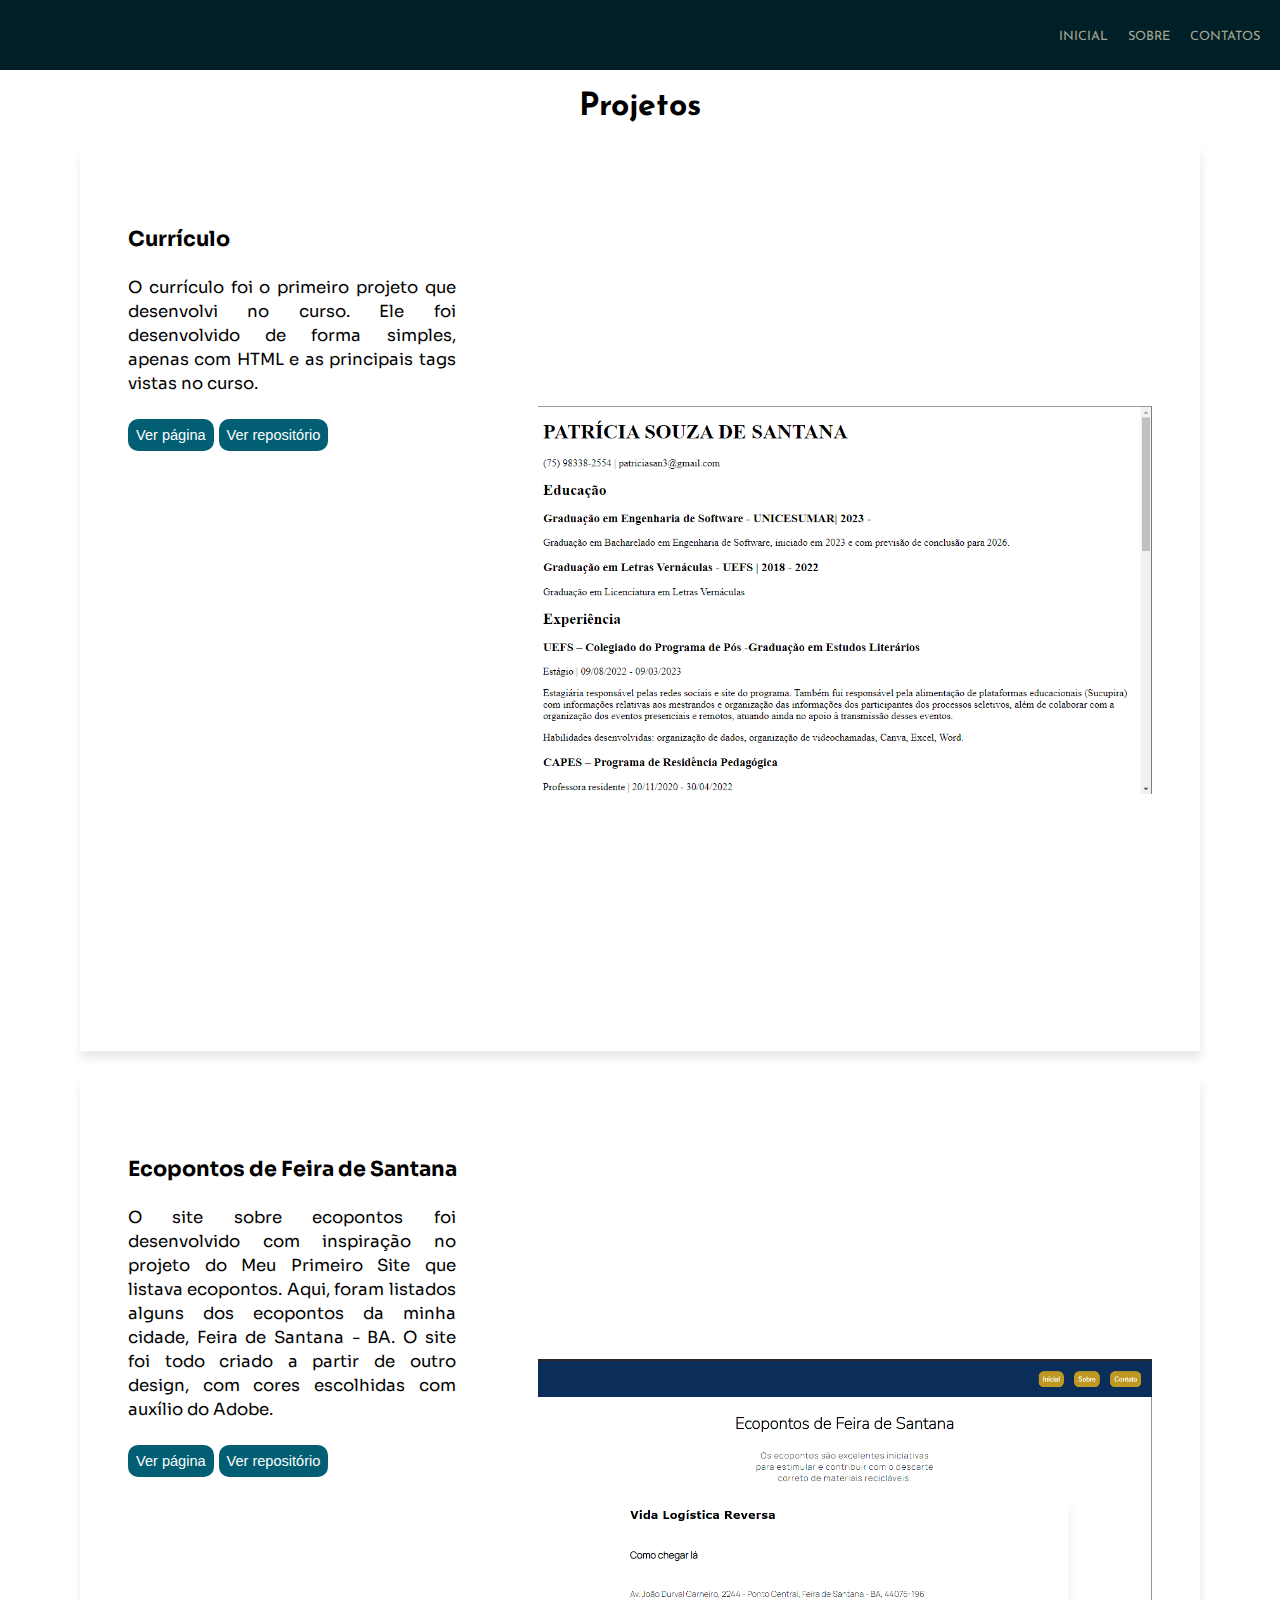
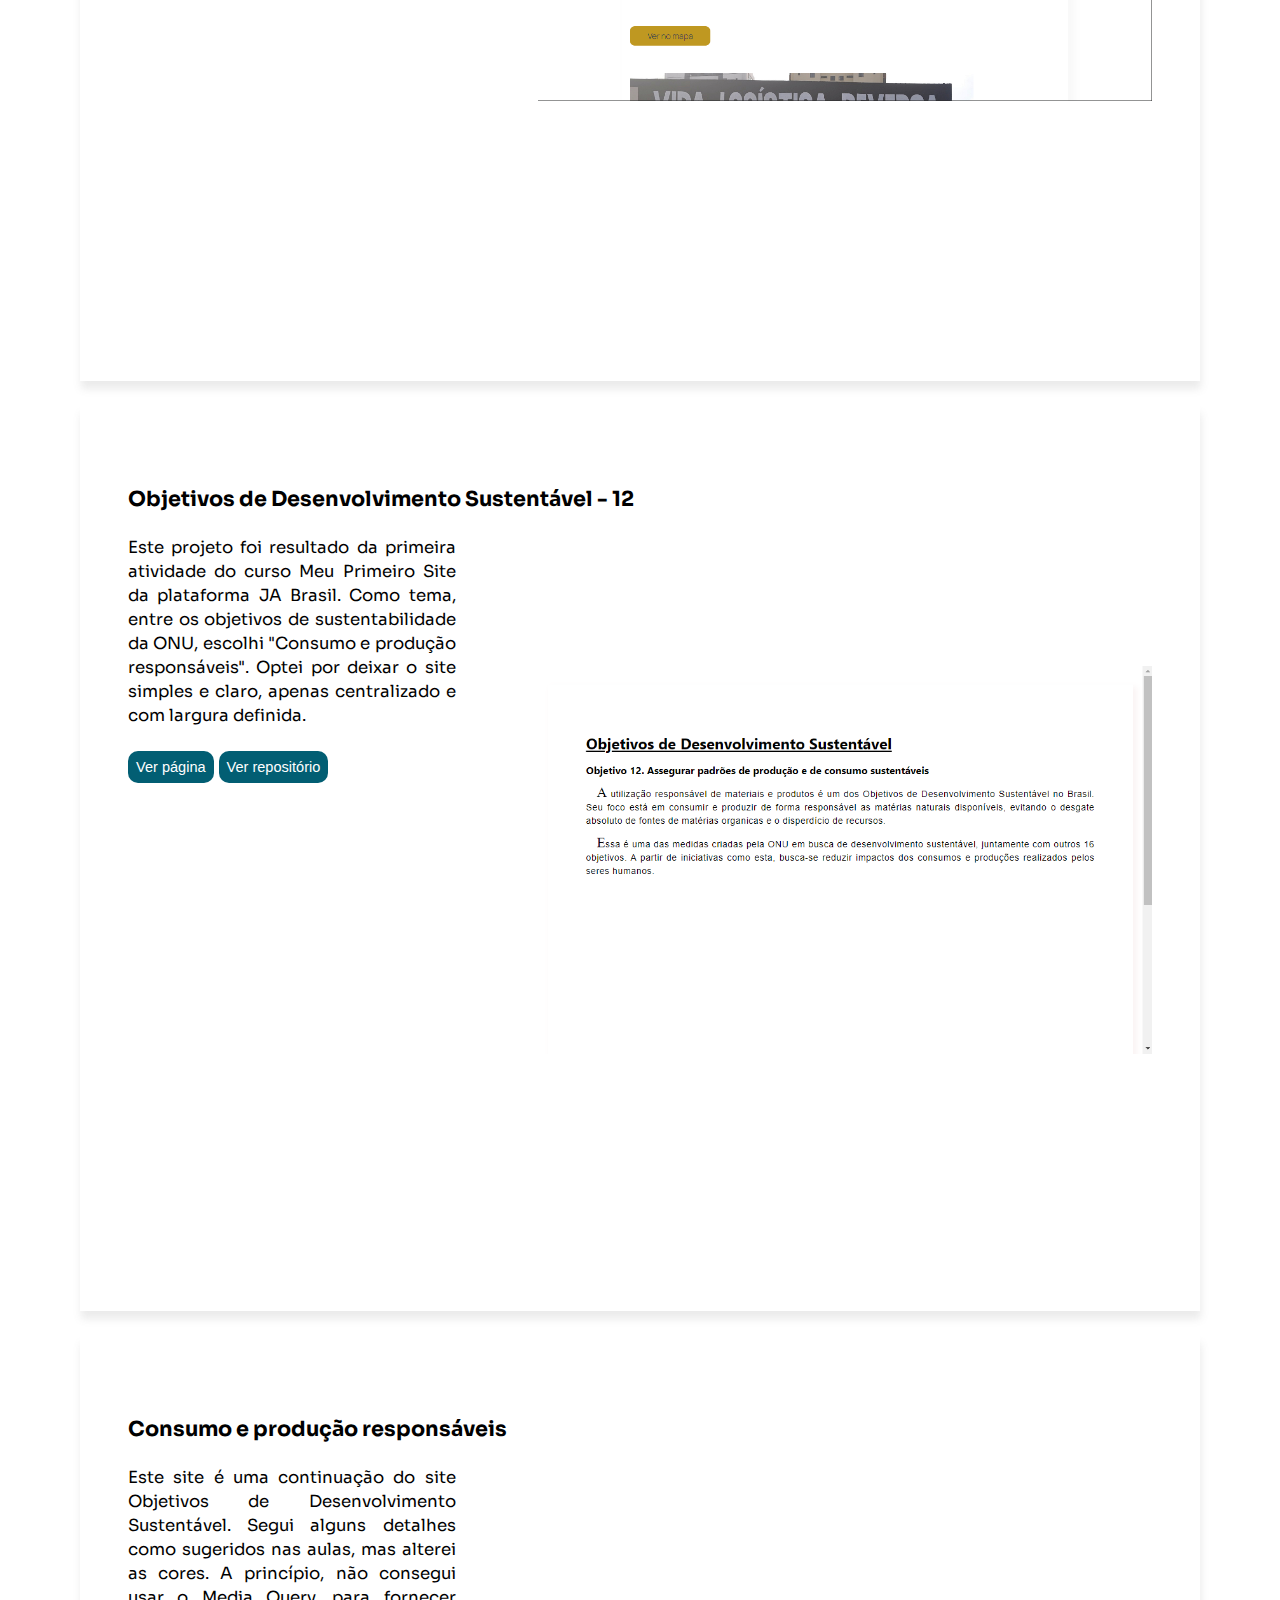
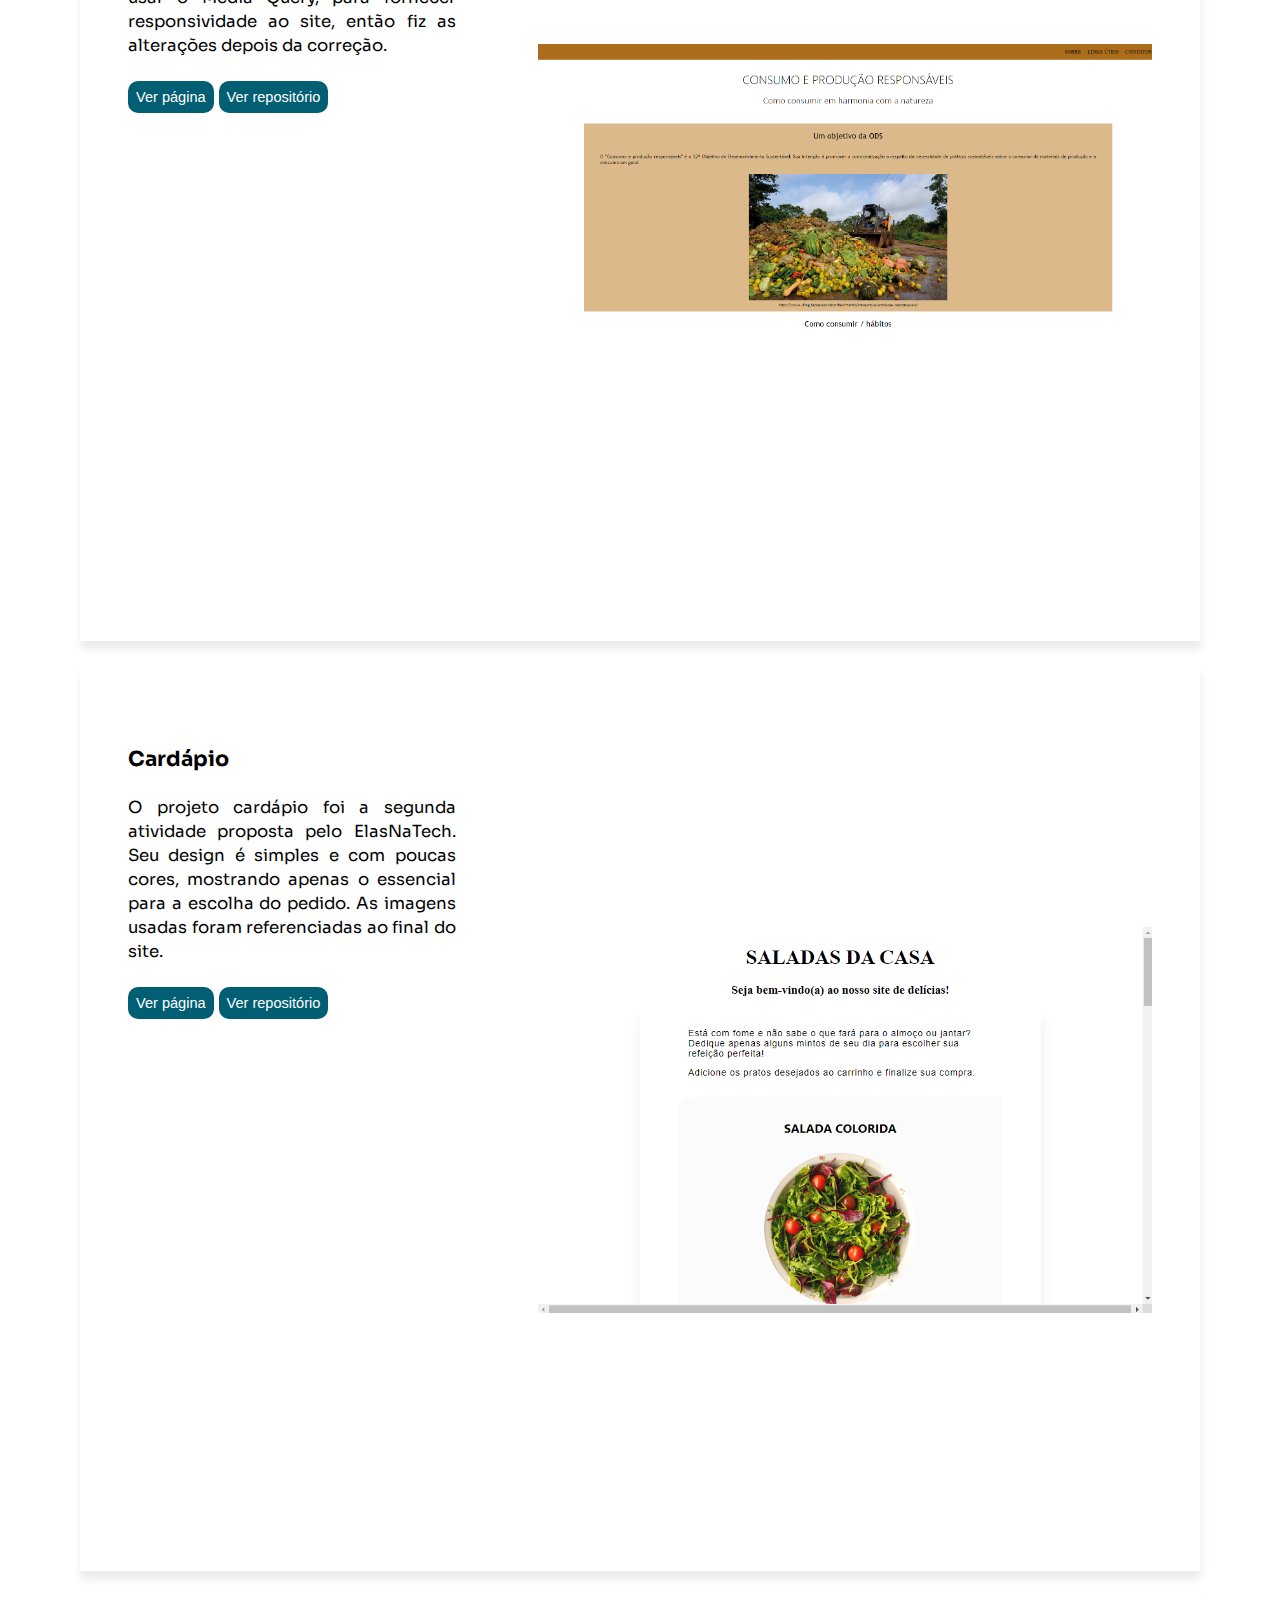
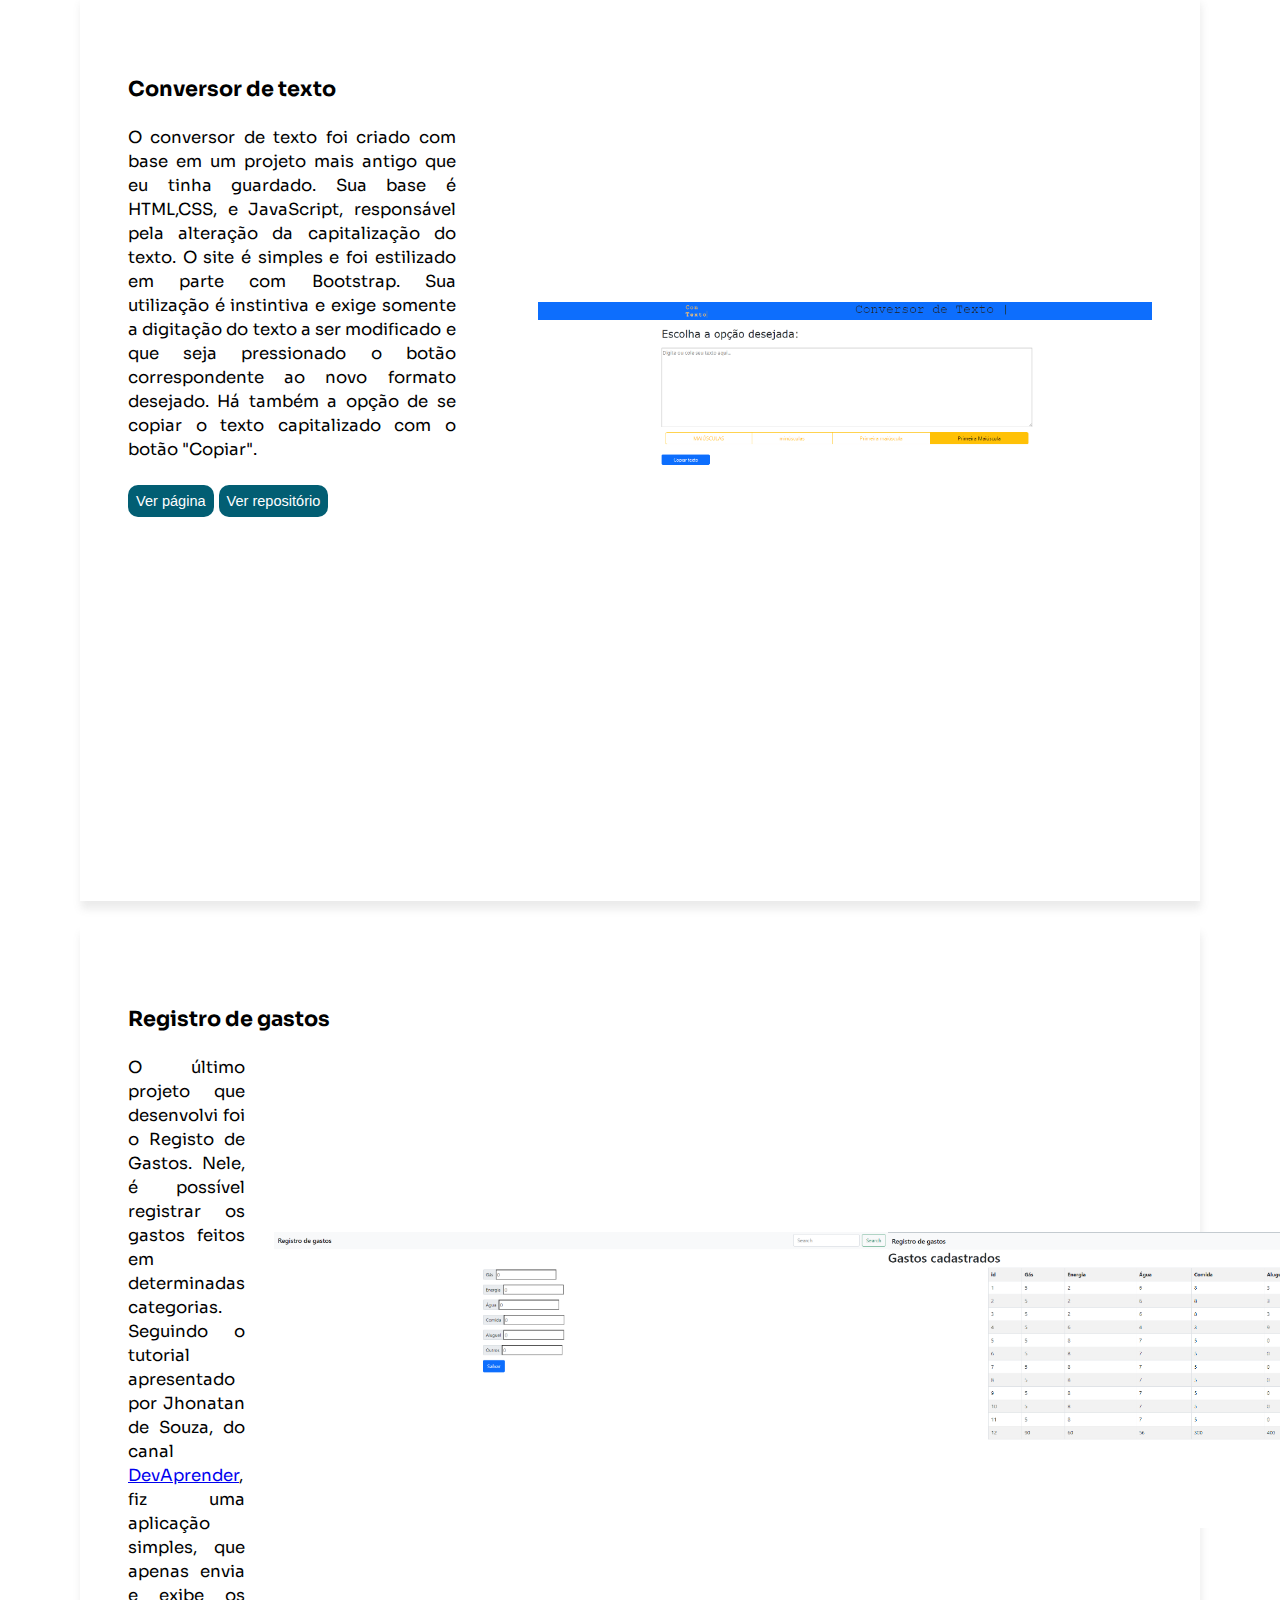
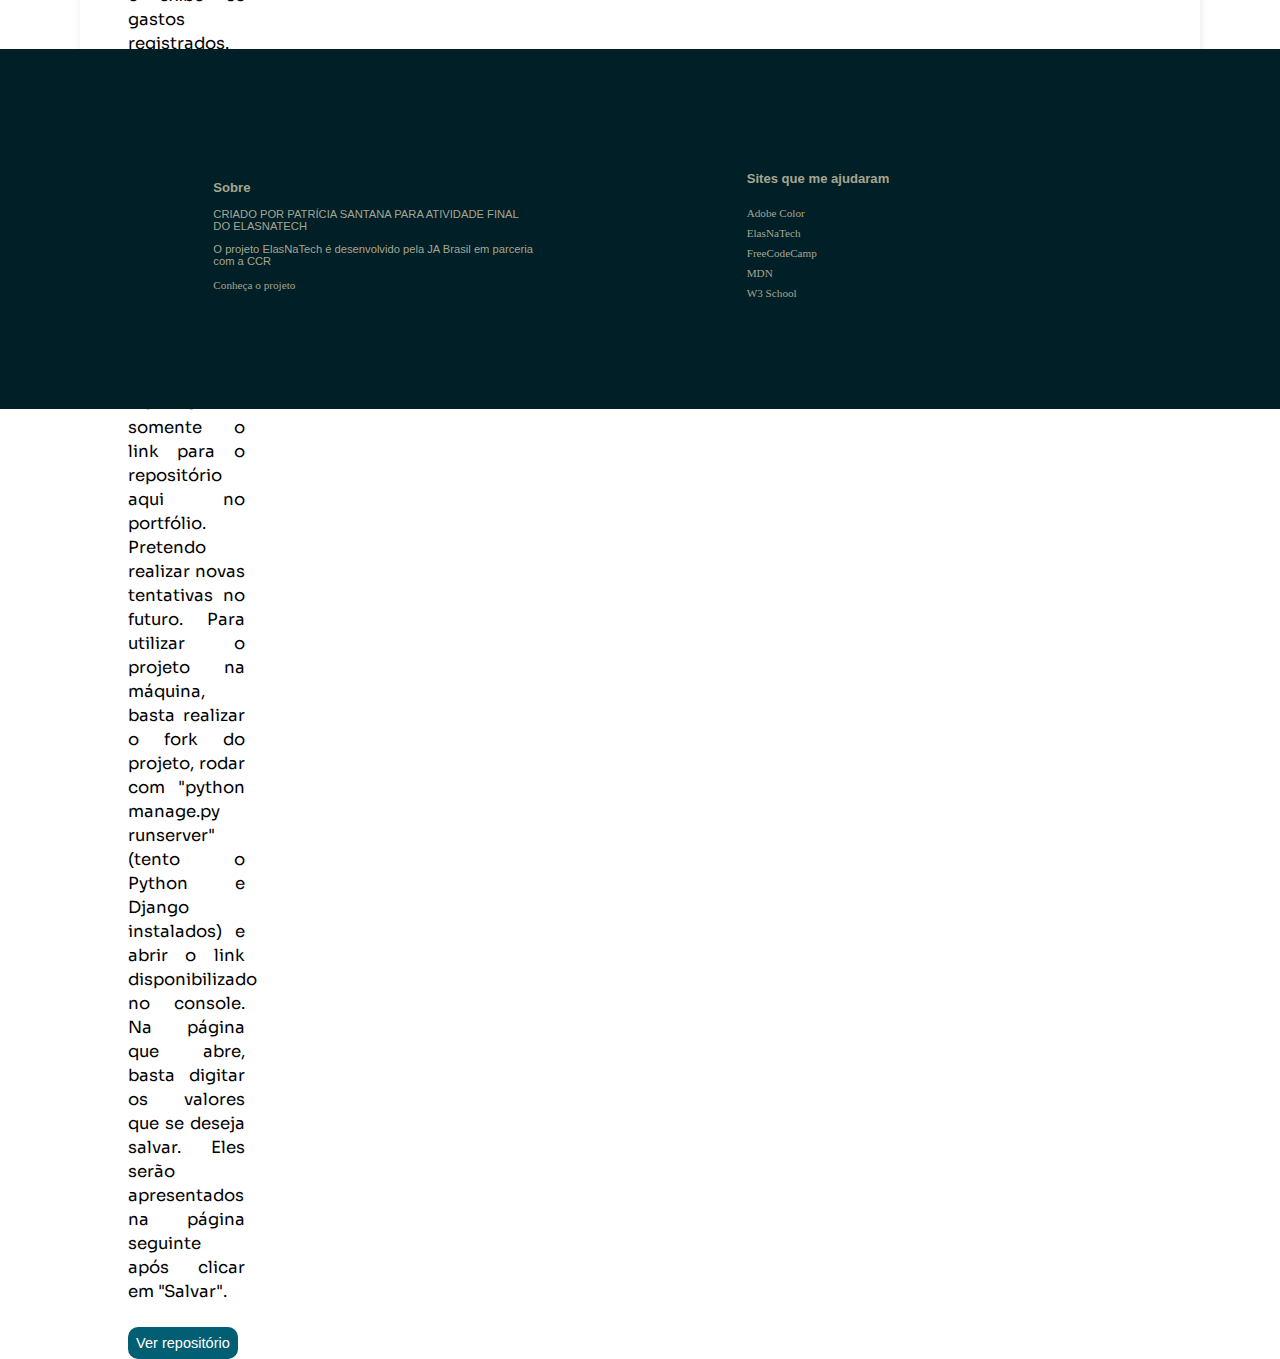
<file: projetos.html>
<!DOCTYPE html>
<html lang="pt-br">
<head>
   <meta charset="UTF-8">
   <meta name="viewport" content="width=device-width, initial-scale=1.0">
   <title>Projetos</title>
   <link rel="stylesheet" href="/style/style_projetos.css" media="all">
   <link rel="apple-touch-icon" sizes="180x180" href="img/favicon_io/apple-touch-icon.png">
   <link rel="icon" type="image/png" sizes="32x32" href="img/favicon_io/favicon-32x32.png">
   <link rel="icon" type="image/png" sizes="16x16" href="img/favicon_io/favicon-16x16.png">
   <link rel="manifest" href="/site.webmanifest">
</head>
<body>
   <nav>
      <ul id="ul_nav">
         <li><a href="index.html">INICIAL</a></li>
         <li><a href="#nome">SOBRE</a></li>
         <li><a href="#links_cont">CONTATOS</a></li>
      </ul>
   </nav>

   <main class="main_projetos">
      <h1 id="h1_projetos">Projetos</h1>

      <article class="article_projeto">
         <h2>Currículo</h2>
         <section class="projeto">
            <section class="sobre_projeto">
               <p>O currículo foi o primeiro projeto que desenvolvi no curso. Ele foi desenvolvido de forma simples, apenas com HTML e as principais tags vistas no curso.</p> 
               
               <a href="https://patriciasantana9.github.io/ja_curriculo/" class="fundo_azul">Ver página</a>

               <a href="https://github.com/patriciasantana9/ja_curriculo" class="fundo_azul">Ver repositório</a>
            </section>

           <img src="img/print_curriculo.png" alt="Imagem da página currículo desenvolvida no curso" class="img_projeto">
         </section>
      </article>

      <article class="article_projeto">
         <h2>Ecopontos de Feira de Santana</h2>
         <section class="projeto">
           <section class="sobre_projeto">
              <p>O site sobre ecopontos foi desenvolvido com inspiração no projeto do Meu Primeiro Site que listava ecopontos. Aqui, foram listados alguns dos ecopontos da minha cidade, Feira de Santana - BA. O site foi todo criado a partir de outro design, com cores escolhidas com auxílio do <a hfer="">Adobe</a>.</p>

              <a href="https://patriciasantana9.github.io/ja_ecopontos_feira/" class="fundo_azul">Ver página</a>
   
              <a href="https://github.com/patriciasantana9/ja_ecopontos_feira" class="fundo_azul">Ver repositório</a>
           </section>

           <img src="/img/print_ecopontos_feira.png" alt="Imagem da página com os ecopontos de Feira de Santana." class="img_projeto">
         </section>
      </article>

      <article class="article_projeto">
         <h2>Objetivos de Desenvolvimento Sustentável - 12</h2>
         <section class="projeto">
           <section class="sobre_projeto">
              <p>Este projeto foi resultado da primeira atividade do curso Meu Primeiro Site da plataforma JA Brasil. Como tema, entre os objetivos de sustentabilidade da ONU, escolhi "Consumo e produção responsáveis". Optei por deixar o site simples e claro, apenas centralizado e com largura definida.</p>

              <a href="https://patriciasantana9.github.io/inspiraJA-desafio1/" class="fundo_azul">Ver página</a>
   
              <a href="https://github.com/patriciasantana9/inspiraJA-desafio1" class="fundo_azul">Ver repositório</a>
           </section>

           <img src="img/print_ods.png" alt="Imagem da página sobre o objetivo 12 da ODS." class="img_projeto">
         </section>
      </article>

      <article class="article_projeto">
         <h2>Consumo e produção responsáveis</h2>
         <section class="projeto">

           <section class="sobre_projeto">
               <p>Este site é uma continuação do site Objetivos de Desenvolvimento Sustentável. Segui alguns detalhes como sugeridos nas aulas, mas alterei as cores. A princípio, não consegui usar o Media Query, para fornecer responsividade ao site, então fiz as alterações depois da correção.</p> 

               <a href="https://patriciasantana9.github.io/inspiraJA-desafio2/" class="fundo_azul">Ver página</a>

               <a href="https://github.com/patriciasantana9/inspiraJA-desafio2" class="fundo_azul">Ver repositório</a>
           </section>

           <img src="img/print_consumo.png" alt="Imagem da página sobre consumo consciente." class="img_projeto">
         </section>
      </article>

      <article class="article_projeto">
         <h2>Cardápio</h2>
         <section class="projeto">

           <section class="sobre_projeto">
               <p>O projeto cardápio foi a segunda atividade proposta pelo ElasNaTech. Seu design é simples e com poucas cores, mostrando apenas o essencial para a escolha do pedido. As imagens usadas foram referenciadas ao final do site.</p> 

               <a href="https://patriciasantana9.github.io/ja_atividade-cardapio/" class="fundo_azul">Ver página</a>

               <a href="https://github.com/patriciasantana9/ja_atividade-cardapio" class="fundo_azul">Ver repositório</a>
           </section>

           <img src="img/print_cardapio.png" alt="Imagem da página cardápio." class="img_projeto">
         </section>
      </article>

      <article class="article_projeto">
         <h2>Conversor de texto</h2>
         <section class="projeto">

           <section class="sobre_projeto">
               <p>O conversor de texto foi criado com base em um projeto mais antigo que eu tinha guardado. Sua base é HTML,CSS, e JavaScript, responsável pela alteração da capitalização do texto. O site é simples e foi estilizado em parte com Bootstrap. Sua utilização é instintiva e exige somente a digitação do texto a ser modificado e que seja pressionado o botão correspondente ao novo formato desejado. Há também a opção de se copiar o texto capitalizado com o botão "Copiar".</p> 

               <a href="https://patriciasantana9.github.io/ja_conversor_texto/" class="fundo_azul">Ver página</a>

               <a href="https://github.com/patriciasantana9/ja_conversor_texto" class="fundo_azul">Ver repositório</a>
           </section>

           <img src="img/print_conversor.png" alt="Imagem da página de conversor de texto." class="img_projeto">
         </section>
      </article>

            <article class="article_projeto ultimo"> 
          <h2>Registro de gastos</h2> 
          <section class="projeto"> 
  
            <section class="sobre_projeto"> 
                <p>O último projeto que desenvolvi foi o Registo de Gastos. Nele, é possível registrar os gastos feitos em determinadas categorias. Seguindo o tutorial apresentado por Jhonatan de Souza, do canal <a href="https://www.youtube.com/@DevAprender">DevAprender</a>, fiz uma aplicação simples, que apenas envia e exibe os gastos registrados. Sua estrutura é feita em HTML, CSS, Boostrap e Python, com o framework Django. Após várias tentativas no Pythonanywhere, não consegui realizar sua hospedagem, então mantive somente o link para o repositório aqui no portfólio. Pretendo realizar novas tentativas no futuro. Para utilizar o projeto na máquina, basta realizar o fork do projeto, rodar com "python manage.py runserver" (tento o Python e Django instalados) e abrir o link disponibilizado no console. Na página que abre, basta digitar os valores que se deseja salvar. Eles serão apresentados na página seguinte após clicar em "Salvar".</p>  
    
                <a href="https://github.com/patriciasantana9/proj_ja_cadastro" class="fundo_azul">Ver repositório</a> 
            </section> 
  
            <img src="img/print_registro.png" alt="Imagem da página de registro de gastos." class="img_projeto"> 
            <img src="img/print_registro2.png" alt="Imagem da segunda parte da página de registro de gastos." class="img_projeto"> 
          </section> 
       </article>
      
   </main>

   <footer>
      
      <section class=" do_footer">

         <h3>Sobre</h3>
      
         <p>CRIADO POR PATRÍCIA SANTANA PARA ATIVIDADE FINAL DO ELASNATECH</p> 
         <p>O projeto ElasNaTech é desenvolvido pela JA Brasil em parceria com a CCR</p> 
         <a href="https://jabrasil.org.br/">Conheça o projeto</a>
      
      </section>
      
      <section class="referencias do_footer">

         <h3>Sites que me ajudaram</h3>
   
         <a href="https://color.adobe.com/pt/explore">Adobe Color</a>
         <a href="https://jabrasil.org.br/elasnatech23/">ElasNaTech</a>
         <a href="https://www.freecodecamp.org/">FreeCodeCamp</a>
         <a href="https://developer.mozilla.org/pt-BR/">MDN</a>
         <a href="https://www.w3schools.com/">W3 School</a>
   
      </section>
   
   </footer>
</body>
</html>
</file>
<file: style/style_projetos.css>
@import url('https://fonts.googleapis.com/css2?family=Josefin+Sans:wght@200;300&display=swap');

@import url('https://fonts.googleapis.com/css2?family=Sora:wght@300&display=swap');

body {
   margin: 0;
   padding: 0;
   min-height: 100vh;
   display: flex;
   flex-direction: column;
   position: relative;
}

nav {
   background-color: #011F26;
   width: 100%;
   display: flex;
   justify-content: flex-end;
   align-items: center;
}

#ul_nav {
   height: 70px;
   margin-top: 0px;
   margin-bottom: 0px;
   margin-right: 20px;
   display: flex;
   flex-direction: row;
   gap: 20px;
   justify-content: flex-end;
   align-items: center;
}

li {
   list-style-type: none;
}

li > a {
   color: #A5A692;
   font-size: .8em;
   font-family: 'Josefin Sans', sans-serif;
   text-decoration: none;
}

li > a:hover {
   color: #025E73;
}

main.main_projetos {
   background-color: white;
   height: 100%; 
   margin-bottom: 154px;
   display: flex; 
   flex-direction: column; 
   align-items: center;
}

h1#h1_projetos {
   font-size: 2em;
   font-family: 'Josefin Sans', sans-serif;
   text-align: center;
}

article.article_projeto {
   font-family:  'Sora', sans-serif;
   font-size: 1em;
   padding: 16px 16px 48px 16px;
   margin-bottom: 24px;
   height: 80%;
   width: 80%;
   box-shadow: 1px 8px 8px 0px #67676721;
}

article.article_projeto > h2 {
   font-size: 1em;
   padding-top: 16px;
}

section.projeto {
   margin-top: 24px;
   height: 70%;
   width: 100%;
   display: flex;
   flex-direction: column-reverse;
}

/*
section.projeto {
   width: 100%;
   display: flex;
   flex-direction: column;
   justify-content: space-evenly;
}*/

section.sobre_projeto {
   height: 20%;
}

section.sobre_projeto > p {
   font-size: 0.8em;
   line-height: 24px;
   text-align: justify;
   width: 80%;
   margin: auto;
   margin-bottom: 24px;
}

section.sobre_projeto > a {
   font-family: Verdana, Geneva, Tahoma, sans-serif;
   font-size: 0.9em;
   color: white;
   text-decoration: none;
   text-align: center;
   background-color: #025E73;
   border-radius: 10px;
   padding: 8px;
}

section.sobre_projeto > a:hover {
   cursor: pointer;
}

img.img_projeto {
   width: 100%;
   align-self: center;
}

.ultimo {
   margin-bottom: 80px;
}

section.sobre_projeto > a:hover {
   cursor: pointer;
}

img.img_projeto {
   width: 80%;
}

footer {
   background-color: #011F26;
   height: 30vh;
   width: 100%;
   position: absolute;
   bottom: 0;
   font-size: 0.5em;
   display: flex;
   flex-direction: row;
   justify-content: space-evenly;
   align-items: center;
}

footer > section > h3 {
   font-family: Verdana, Geneva, Tahoma, sans-serif;
   color: #A5A692;
}

footer > section > p {
   font-family: 'Segoe UI', Tahoma, Geneva, Verdana, sans-serif;
   color: #A5A692;
}

footer > section > a {
   color: #A5A692;
   text-decoration: none;
}

section.referencias {
   display: flex;
   flex-direction: column;
   gap: 8px;
}

section.do_footer {
   width: 45%;
}


@media (min-width: 992px) /*and (max-width: )*/ { 
   article.article_projeto {
      font-size: 1.3em;
      height: 90vh;
      padding: 48px;
   }

   section.projeto {
      height: 80%;
      flex-direction: row;
   }

   section.sobre_projeto {
      height: 20%;
   }

   img.img_projeto {
      width: 60%;
   }

   section.sobre_projeto > p {
      margin: 0px 0px 24px 0px;
   }

   section.sobre_projeto > a {
      font-size: 0.7em;
      border-radius: 10px;
      padding: 8px;
   }

   section#contatos {
      height: 100%;
      width: 228px;
      margin: 0px;
   }

   footer {
      font-size: 0.7em;
      height: 40vh;
   }

   section.do_footer {
      width: 25%;
   }
}
</file>
